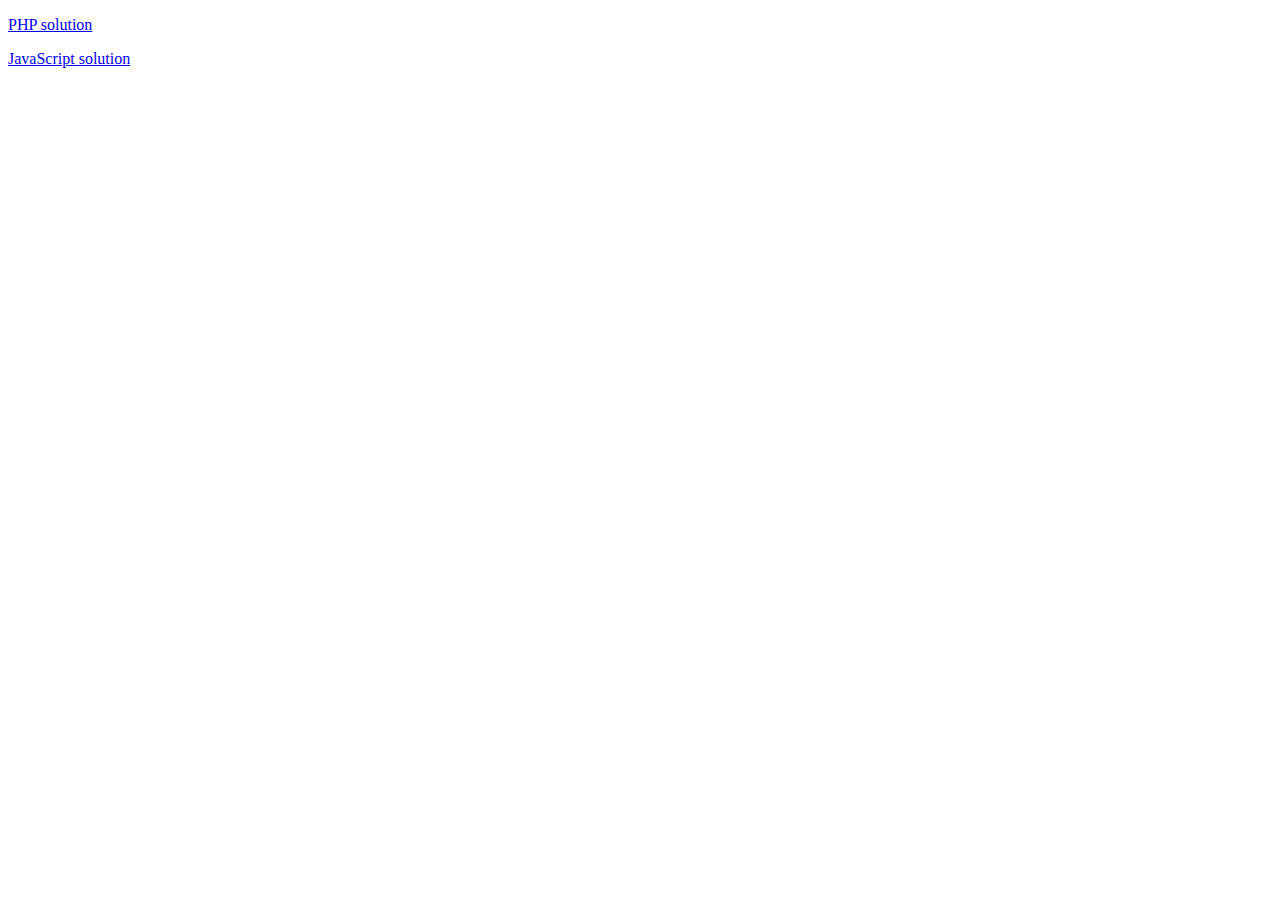
<file: index.html>
<!DOCTYPE html>
<html>
<head>
</head>
<body>
   <p><a href="http://cgcanada.com/test/php-solution.php">PHP solution</a></p>
   <p><a href="http://cgcanada.com/test/js-solution.html">JavaScript solution</a></p>
</body>
</html>
</file>
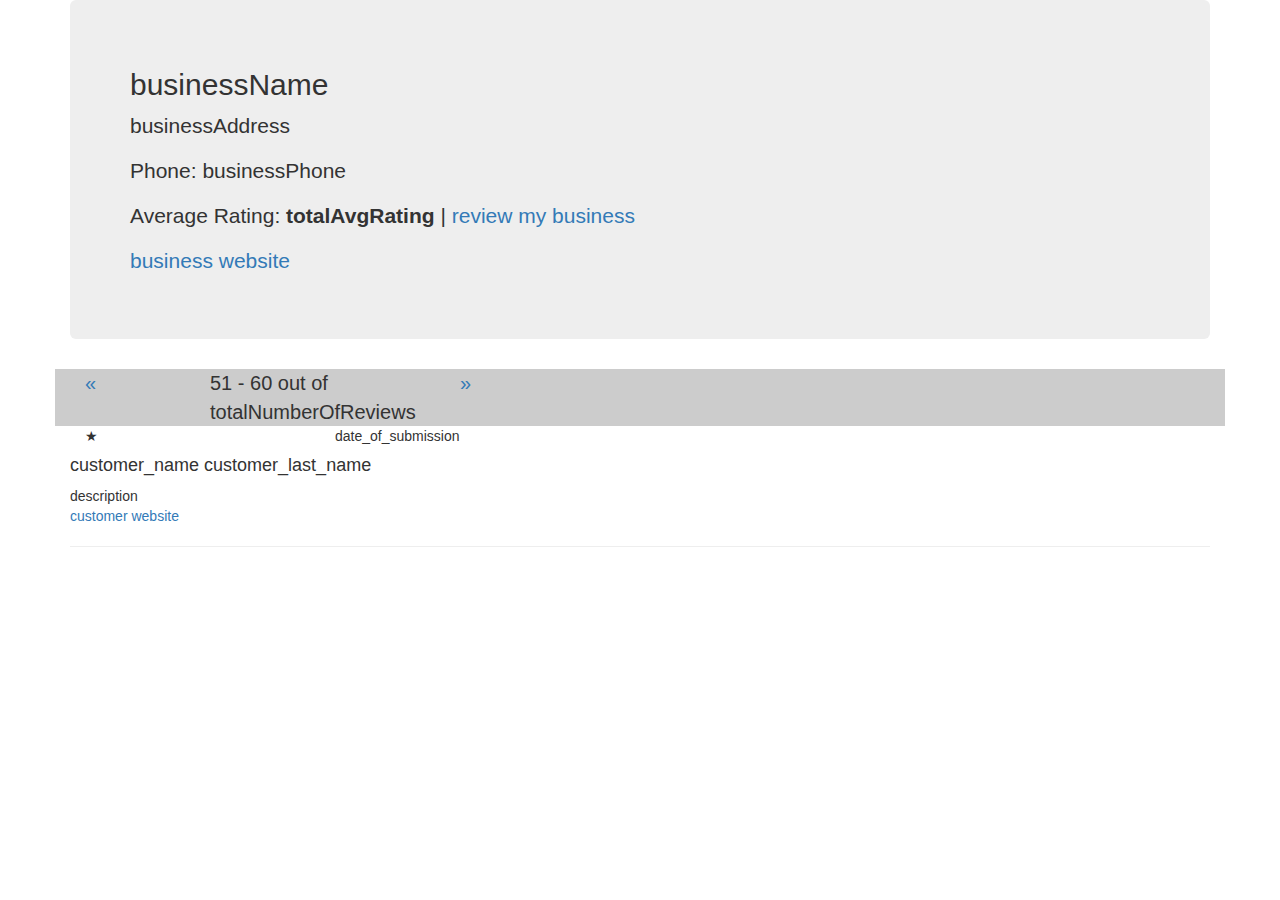
<file: js-solution.html>
<!DOCTYPE html PUBLIC "-//W3C//DTD XHTML 1.0 Transitional//EN" "http://www.w3.org/TR/xhtml1/DTD/xhtml1-transitional.dtd">
<html xmlns="http://www.w3.org/1999/xhtml">
<head>
	<meta http-equiv="Content-Type" content="text/html; charset=utf-8" />
    <title>JS solution</title>
    <meta name="viewport" content="width=device-width, initial-scale=1">
    <link rel="stylesheet" href="http://maxcdn.bootstrapcdn.com/bootstrap/3.3.5/css/bootstrap.min.css">
    <script src="https://ajax.googleapis.com/ajax/libs/jquery/1.11.3/jquery.min.js"></script>
    <script src="http://maxcdn.bootstrapcdn.com/bootstrap/3.3.5/js/bootstrap.min.js"></script>
    <script src="http://ajax.aspnetcdn.com/ajax/knockout/knockout-3.3.0.js"></script>

    <link rel="stylesheet" href="css/style.css" type="text/css" media="screen" />
	<script src="js/local.js"></script>
</head>
<body>

<div class="container">
  <div class="jumbotron">
    <h2 data-bind="text: businessName">businessName</h2>
    <p><span data-bind="html: businessAddress">businessAddress</span></p> 
    <p>Phone: <span data-bind="text: businessPhone">businessPhone</span></p> 
    <p>Average Rating: <strong data-bind="text: totalAvgRating">totalAvgRating</strong> | 
       <a data-bind="attr: { href: externalUrl }" target="_blank">review my business</a></p>
    <p><a data-bind="attr: { href: externalPageUrl }" target="_blank">business website</a></p> 
  </div>
  <div class="row greyBackground"> 
	<div class="col-md-8">     
		<div class="col-md-2">
        	<a href="#" class="size20">&laquo;</a> 
        </div>
		<div class="col-md-4 size20">
        	51 - 60 out of <span data-bind="text: totalNumberOfReviews">totalNumberOfReviews</span> 
        </div>
		<div class="col-md-2">
        	<a href="#" class="size20">&raquo;</a> 
        </div>
    </div>
  </div>

  <div class="row" data-bind="foreach: customerReviews"> 
	<div class="col-md-8">     
		<div class="col-md-2">
        	<span  data-bind="foreach: ko.utils.range(1, rating)">★ </span>
        </div>    
		<div class="col-md-2"><a data-bind="text: review_source, attr: { href: customer_url }" target="_blank"></a></div>
		<div class="col-md-3" data-bind="text: date_of_submission">date_of_submission</div>
    </div> 
    <div class="col-md-8"><h4><span data-bind="text: customer_name">customer_name</span> <span data-bind="text: customer_last_name">customer_last_name</span></h4></div> 
    <div class="col-md-8" data-bind="text: description">description</div> 
    <div class="col-md-8"><a data-bind="attr: { href: customer_url }" target="_blank">customer website</a></div> 
    <div class="col-md-12"><hr /></div>
    
  </div>
  
</div>

</body>
</html>
</file>
<file: css/style.css>
@charset "utf-8";
/* CSS Document */

.greyBackground {
	background-color: #CCCCCC;
}

.size20 {
	font-size: 20px;
}
</file>
